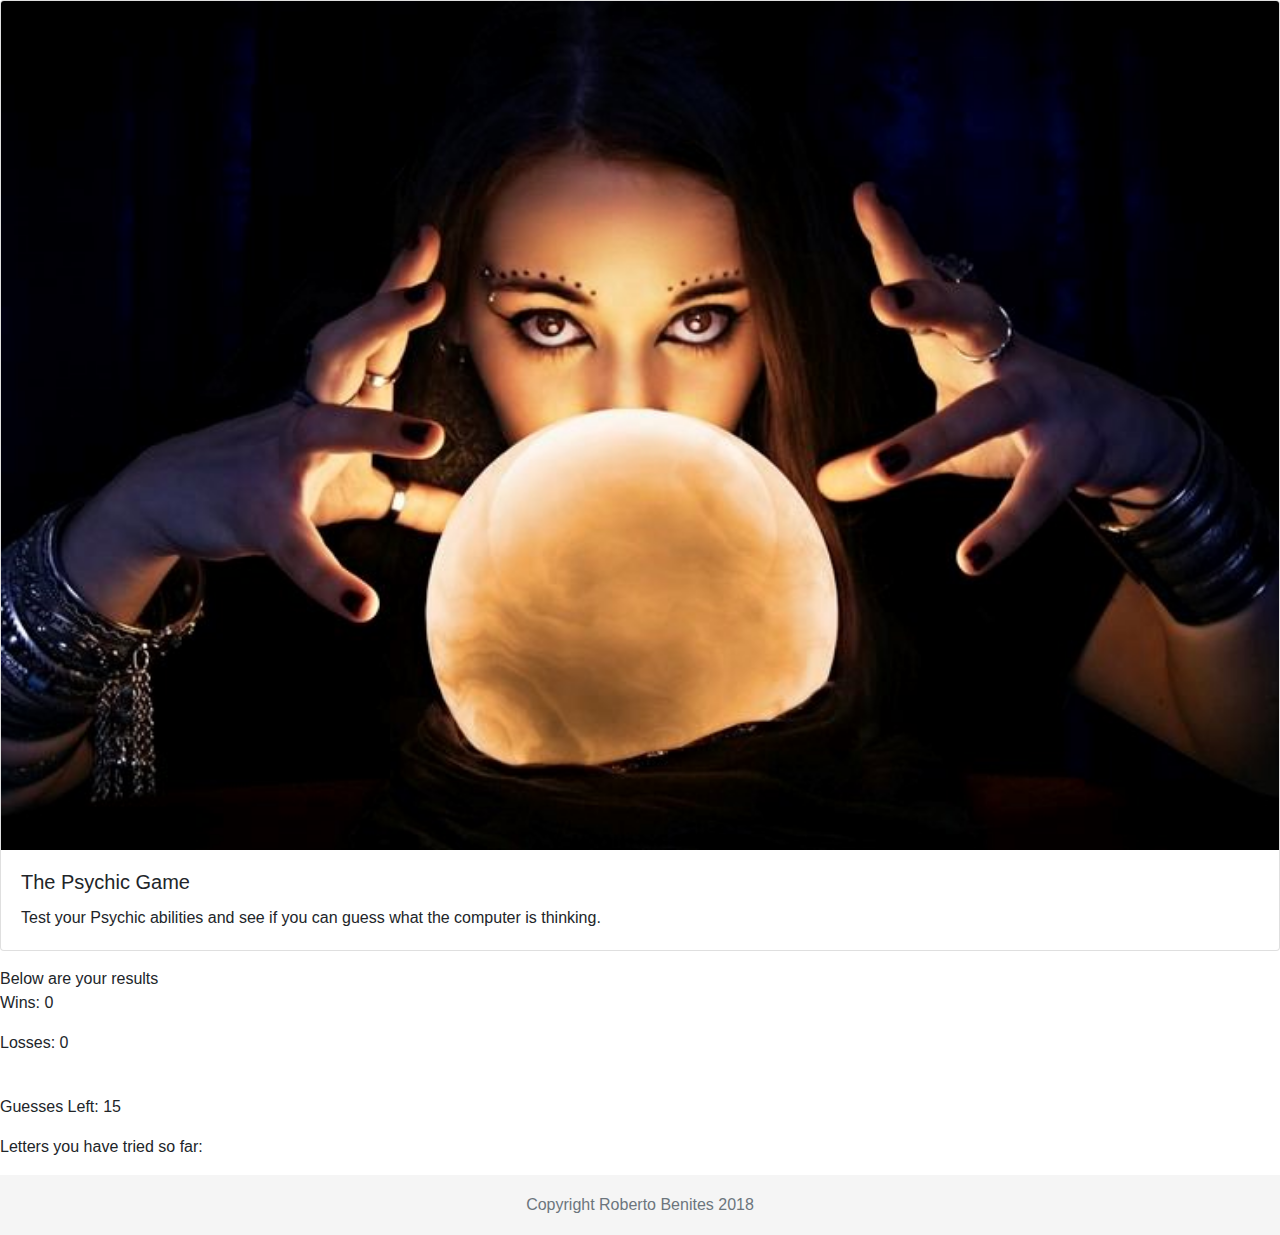
<file: index.html>
<!DOCTYPE html>
<html lang="en">

<head>
    <meta charset="utf-8" />
    <meta http-equiv="X-UA-Compatible" content="IE=edge">
    <title>Psychic-Game</title>
    <meta name="viewport" content="width=device-width, initial-scale=1, shrink-to-fit=no">
    <link rel="stylesheet" type="text/css" media="screen" href="assets/css/style.css" />
    <link rel="stylesheet" href="https://maxcdn.bootstrapcdn.com/bootstrap/4.0.0/css/bootstrap.min.css" integrity="sha384-Gn5384xqQ1aoWXA+058RXPxPg6fy4IWvTNh0E263XmFcJlSAwiGgFAW/dAiS6JXm"
        crossorigin="anonymous">
    <script src="assets/Javascript/game.js"></script>

</head>

<body onload="hold();">

    <div class="card mb-3">
        <img class="card-img-top" src="assets/images/psychic.jpg" alt="Card image cap">
        <div class="card-body">
            <h5 class="card-title">The Psychic Game</h5>
            <p class="card-text">Test your Psychic abilities and see if you can guess what the computer is thinking.
            </p>
        </div>
    </div>
    <!--
    <div class="container">
        <form id="difficultySelector">
            <div class="form-check form-check-inline">
                <label class="form-check-label">
                    <input class="form-check-input" type="radio" name="inlineRadioOptions" id="easy" value="15">Easy
                </label>
            </div>
            <div class="form-check form-check-inline">
                <label class="form-check-label">
                    <input class="form-check-input" type="radio" name="inlineRadioOptions" id="medium" value="10"> Medium
                </label>
            </div>
            <div class="form-check form-check-inline">
                <label class="form-check-label">
                    <input class="form-check-input" type="radio" name="inlineRadioOptions" id="hard" value="5">Hard
                </label>
            </div>
        </form>
    </div>
-->
    <div class="row">
        <div class="col">
            Below are your results
            <p class="wins">Wins:
                <span id="wins"></span>
            </p>
            <p class="losses">Losses:
                <span id="losses"></span>
            </p>
            <br/>
            <p class="guessesLeft">Guesses Left:
                <span id="guessesLeft"></span>
            </p>
            <p>
            </p>
            <p class="guessedLetters">Letters you have tried so far:
                <span id="guessed-letters"></span>
            </p>
        </div>
    </div>

    <footer class="footer position-relative text-center">
        <div class="container">
            <span class="text-muted">Copyright Roberto Benites 2018</span>
        </div>
    </footer>

    <!--BootStrap links-->
    <script src="https://code.jquery.com/jquery-3.2.1.slim.min.js" integrity="sha384-KJ3o2DKtIkvYIK3UENzmM7KCkRr/rE9/Qpg6aAZGJwFDMVNA/GpGFF93hXpG5KkN"
        crossorigin="anonymous"></script>
    <script src="https://cdnjs.cloudflare.com/ajax/libs/popper.js/1.12.9/umd/popper.min.js" integrity="sha384-ApNbgh9B+Y1QKtv3Rn7W3mgPxhU9K/ScQsAP7hUibX39j7fakFPskvXusvfa0b4Q"
        crossorigin="anonymous"></script>
    <script src="https://maxcdn.bootstrapcdn.com/bootstrap/4.0.0/js/bootstrap.min.js" integrity="sha384-JZR6Spejh4U02d8jOt6vLEHfe/JQGiRRSQQxSfFWpi1MquVdAyjUar5+76PVCmYl"
        crossorigin="anonymous"></script>

</body>

</html>
</file>
<file: assets/css/style.css>
.footer {
    position: absolute;
    bottom: 0;
    width: 100%;
    height: 60px;
    line-height: 60px;
    background-color: #f5f5f5;
</file>
